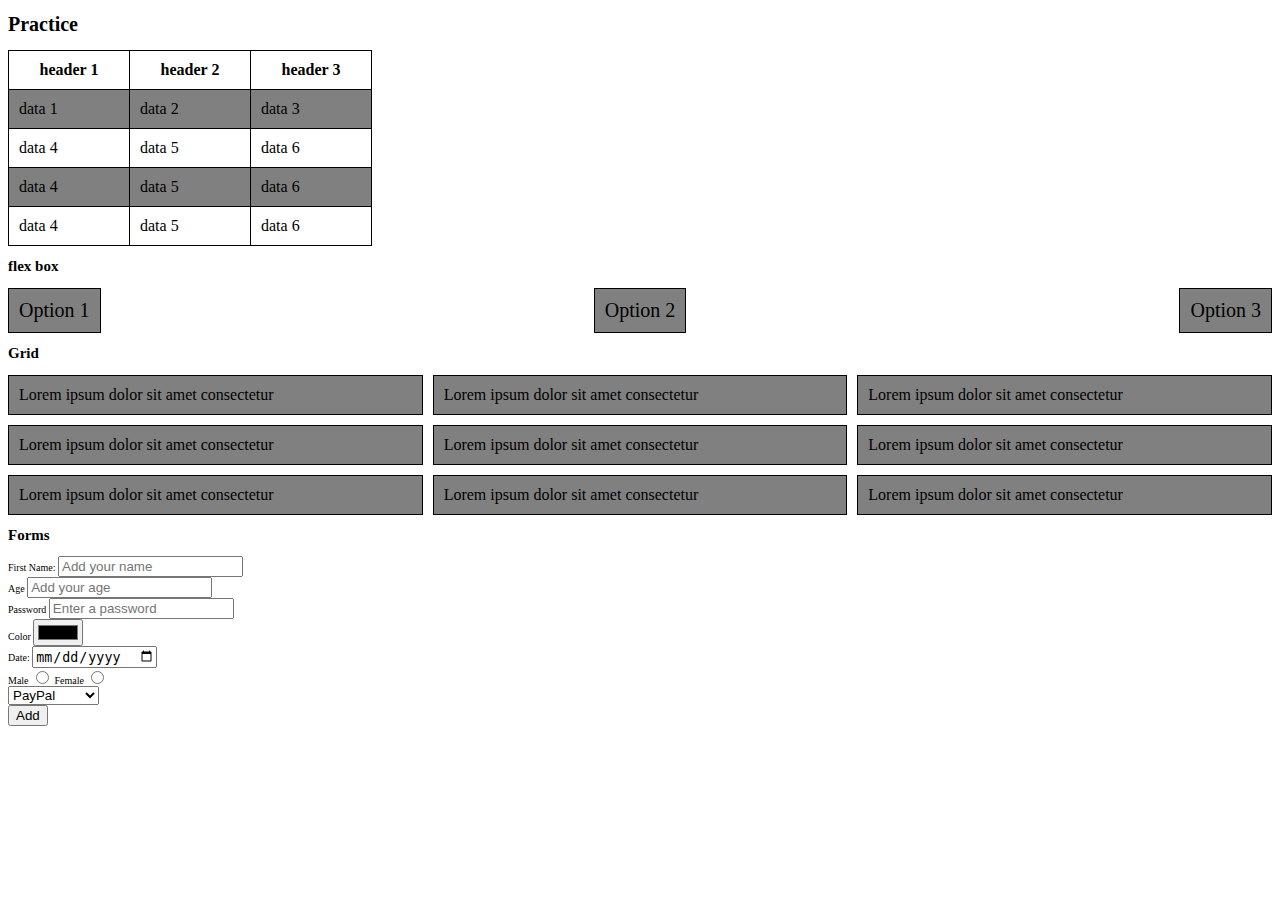
<file: test.html>
<!DOCTYPE html>
<html lang="en">
<head>
    <meta charset="UTF-8">
    <meta http-equiv="X-UA-Compatible" content="IE=edge">
    <meta name="viewport" content="width=device-width, initial-scale=1.0">
    <link rel="stylesheet" href="styles/test.css">
    <title>Practice</title>
</head>
<body>
    <h1 >Practice </h1>
    
    <table class="table" id="">
        <tr>
            <th>header 1</th>
            <th>header 2</th>
            <th>header 3</th>
        </tr>
        <tr>
            <td>data 1</td>
            <td>data 2</td>
            <td>data 3</td>
        </tr>
        <tr>
            <td>data 4</td>
            <td>data 5</td>
            <td>data 6</td>
        </tr>
        <tr>
            <td>data 4</td>
            <td>data 5</td>
            <td>data 6</td>
        </tr>
        <tr>
            <td>data 4</td>
            <td>data 5</td>
            <td>data 6</td>
        </tr>
    </table>

    <h2>flex box</h2>
    <div class="flex-container">
        <div class="flex-child">
            Option 1
        </div>
        <div class="flex-child">
            Option 2
        </div>
        <div class="flex-child">
            Option 3
        </div>
    </div>

    <h2>Grid</h2>

    <div class="grid-container">
        <div class="grid-child">
            Lorem ipsum dolor sit amet consectetur 
        </div>
        <div class="grid-child">
            Lorem ipsum dolor sit amet consectetur 
        </div>
        <div class="grid-child">
            Lorem ipsum dolor sit amet consectetur 
        </div>
        <div class="grid-child">
            Lorem ipsum dolor sit amet consectetur 
        </div>
        <div class="grid-child">
            Lorem ipsum dolor sit amet consectetur 
        </div>
        <div class="grid-child">
            Lorem ipsum dolor sit amet consectetur 
        </div>
        <div class="grid-child">
            Lorem ipsum dolor sit amet consectetur 
        </div>
        <div class="grid-child">
            Lorem ipsum dolor sit amet consectetur 
        </div>
        <div class="grid-child">
            Lorem ipsum dolor sit amet consectetur 
        </div>
    </div>

    <h2>Forms</h2>

    <form >
        <div>
            <label>First Name:</label>
            <input type="text" id="txtFirstName" class="form-control" placeholder="Add your name">
        </div>
        <div>
            <label>Age</label>
            <input type="number" id="txtAge" placeholder="Add your age">
        </div>
        <div>
            <label>Password</label>
            <input type="password" id="txtPassword" placeholder="Enter a password">
        </div>
        <div>
            <label>Color</label>
            <input type="color" id="selColor">
        </div>
        <div>
            <label>Date:</label>
            <input type="date" id="selDate">
        </div>
        <div>
            <label>Male</label>
            <input name="gender" type="radio" value="male" id="radioFemale">
            <label>Female</label>
            <input name="gender"  type="radio">
        </div>
        <div>
            <select id="selMethod">
                <option value="paypal">PayPal</option>
                <option value="stripe">Stripe</option>
                <option value="credit">Credit Card</option>
                <option value="debit">Debit Card</option>
            </select>
        </div>
        <!-- <input type="submit" value="Add"> -->
    </form>

    <button>Add</button>

    <br><br><br><br><br>
</body>
</html>
</file>
<file: styles/test.css>
html{
    font-size: 62.5%;
}
.table{
    border:1px solid black;
    border-collapse: collapse;
    font-size: 1.6rem;
}
.table tr:nth-child(even){
    background-color: gray;
}
.table tr:hover{
    background-color: black;
    color:white;
}
.table td,.table th{
    border:1px solid black;
    width:100px;
    padding:10px;
}
/* mobile view*/
.flex-container{
 display: flex;
 flex-direction: column;
 
}

.flex-child{
    background-color: gray;
    font-size: 2rem;
    border:1px solid black;
    padding:10px;
    text-align: center;
}
.flex-child:hover{
    background-color: rgb(73, 73, 73);
}
/*desktop view*/
@media(min-width:768px){
    .flex-container{
        flex-direction: row;
        justify-content: space-between;
    }
}

/*grid*/

.grid-container{
    display:grid;
    grid-template-columns: repeat(3,1fr);
    column-gap: 1rem;
    row-gap:1rem;
}
.grid-child{
    font-size: 1.6rem;
    background-color: gray;
    border:1px solid black;
    padding:10px;
}
</file>
